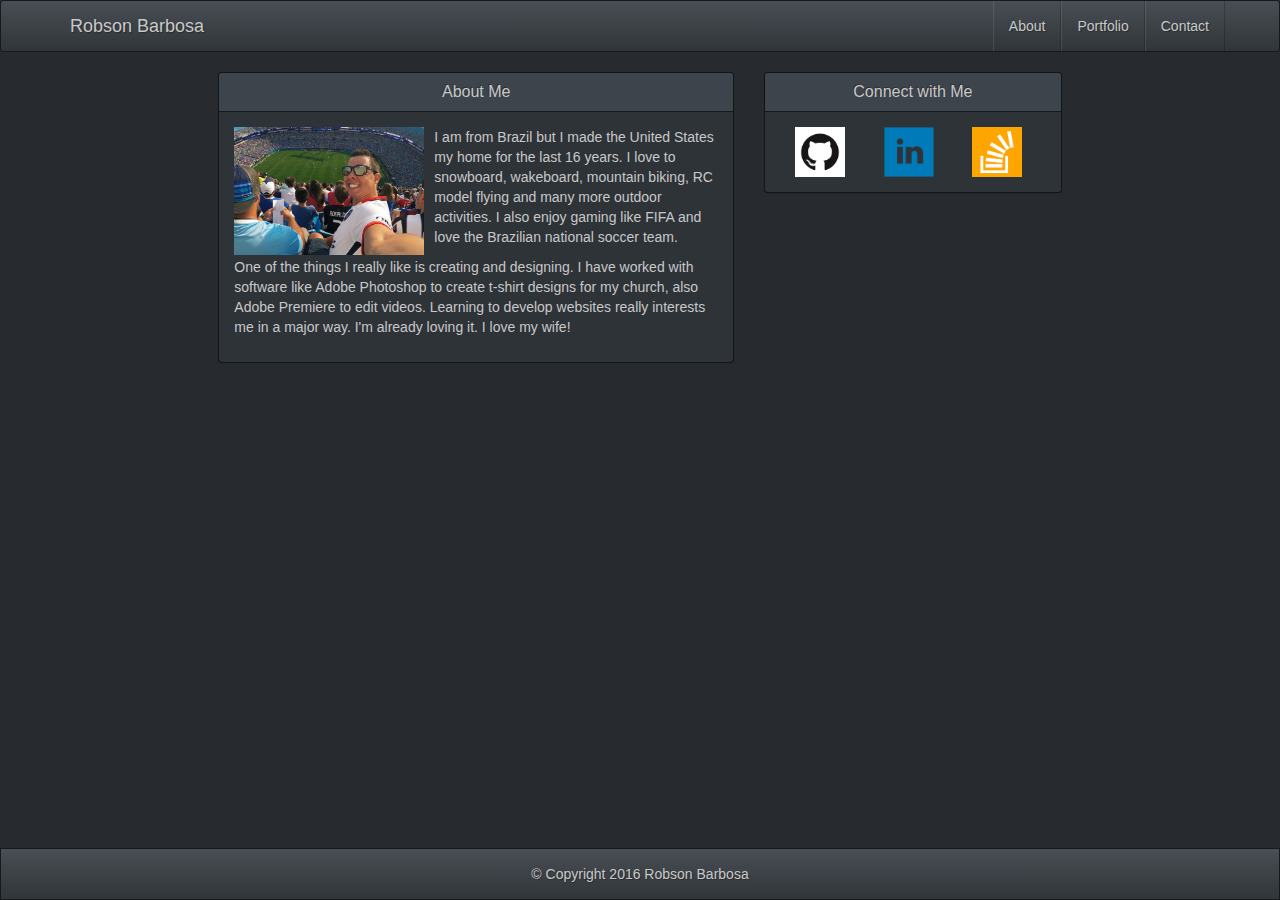
<file: index.html>
<!DOCTYPE html>
<html>
<head>
	<meta charset="UTF-8">
	<title>About | Robson Barbosa</title>
	<link href="assets/css/reset.css" rel="stylesheet" type="text/css">
	<link href="assets/css/Bootstrap.css" rel="stylesheet" type="text/css">
	<link href="assets/css/style.css" rel="stylesheet" type="text/css">
</head>
<body>
	<nav class="navbar navbar-default">
		<div class="container">
			<div class="navbar-header">
				<a class="navbar-brand" href="index.html">Robson Barbosa</a>
			</div>
			<ul class="nav navbar-nav navbar-right">
				<li>
					<a href="index.html">About</a>
				</li>
				<li>
					<a href="portfolio.html">Portfolio</a>
				</li>
				<li>
					<a href="contact.html">Contact</a>
				</li>
			</ul>
		</div>
	</nav>
	<div class="row">
		<div class="col-sm-2"></div>
		<div class="col-sm-5">
			<div class="panel panel-default">
				<div class="panel-heading">
					<h3 class="panel-title text-center">About Me</h3>
				</div>
				<div class="panel-body">
					<div class="pull-left"><img alt="Robson Barbosa" class="responsive" id=
					"profile" src="assets/images/RobProfile.jpg" width="200"></div>
					<p>I am from Brazil but I made the United States my home for the last 16
					years. I love to snowboard, wakeboard, mountain biking, RC model flying
					and many more outdoor activities. I also enjoy gaming like FIFA and love
					the Brazilian national soccer team.</p>
					<p>One of the things I really like is creating and designing. I have
					worked with software like Adobe Photoshop to create t-shirt designs for my
					church, also Adobe Premiere to edit videos. Learning to develop websites
					really interests me in a major way. I'm already loving it. I love my
					wife!</p>
				</div>
			</div>
		</div>
		<div class="col-sm-3">
			<div class="panel panel-default">
				<div class="panel-heading">
					<h3 class="panel-title text-center">Connect with Me</h3>
				</div>
				<div class="panel-body">
					<div class="row"></div>
					<div class="col-sm-4">
						<a href="#"><img alt="GitHub" class="responsive" src=
						"assets/images/GitHub_logo.png" width="50px"></a>
					</div>
					<div class="col-sm-4">
						<a href="#"><img alt="LinkedIn" class="responsive" src=
						"assets/images/linkedin-128.png" width="50px"></a>
					</div>
					<div class="col-sm-4">
						<a href="#"><img alt="Stack Overflow" class="responsive" src=
						"assets/images/stackoverflow-128.png" width="50px"></a>
					</div>
				</div>
			</div>
		</div>
	</div>
	<div class="navbar navbar-default navbar-fixed-bottom">
		<div class="container-fluid">
			<p class="navbar-text">&copy; Copyright 2016 Robson Barbosa</p>
		</div>
	</div>
</body>
</html>
</file>
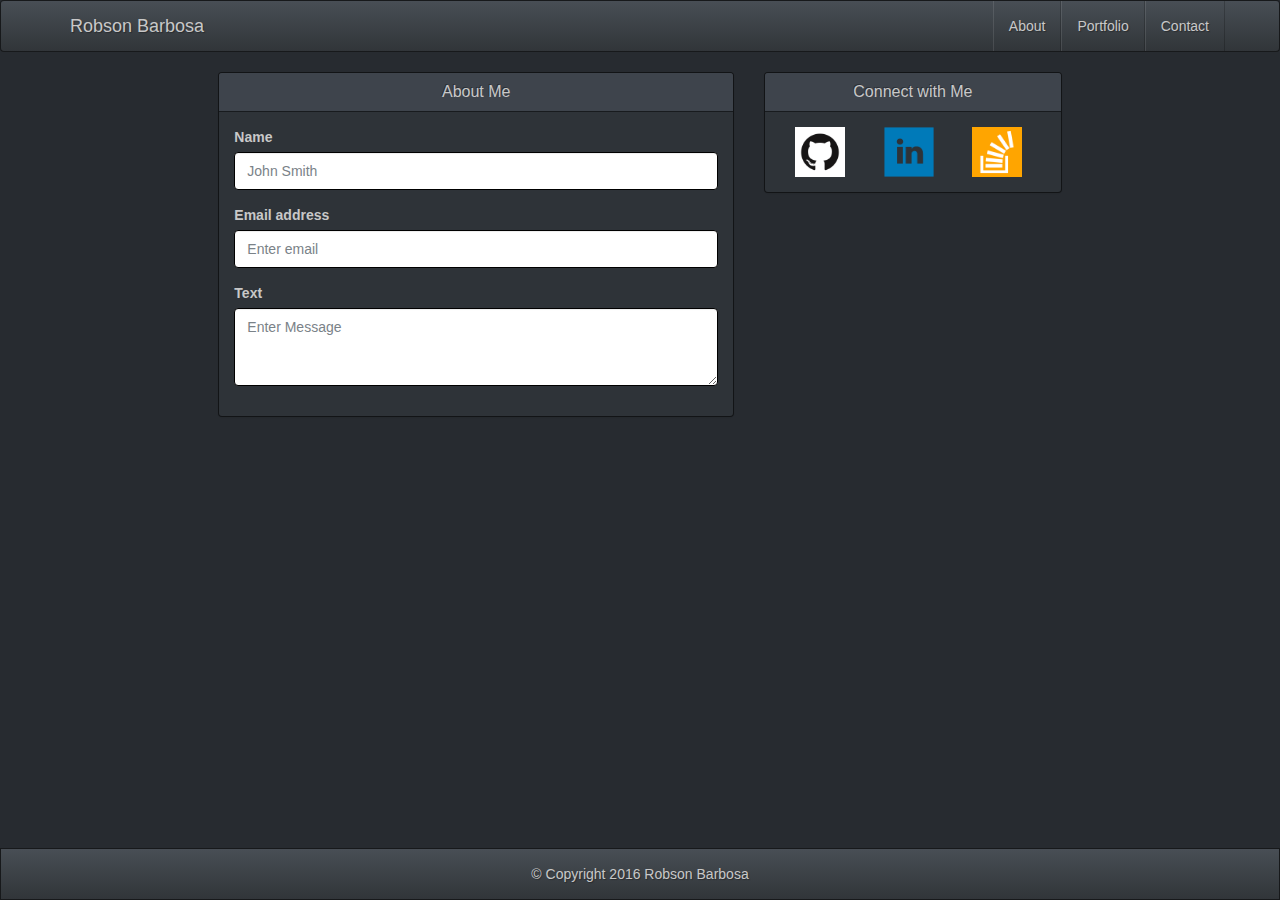
<file: contact.html>
<!DOCTYPE html>
<html>
<head>
	<meta charset="UTF-8">
	<title>About | Robson Barbosa</title>
	<link href="assets/css/reset.css" rel="stylesheet" type="text/css">
	<link href="assets/css/Bootstrap.css" rel="stylesheet" type="text/css">
	<link href="assets/css/style.css" rel="stylesheet" type="text/css">
</head>
<body>
	<nav class="navbar navbar-default">
		<div class="container">
			<div class="navbar-header">
				<a class="navbar-brand" href="index.html">Robson Barbosa</a>
			</div>
			<ul class="nav navbar-nav navbar-right">
				<li>
					<a href="index.html">About</a>
				</li>
				<li>
					<a href="portfolio.html">Portfolio</a>
				</li>
				<li>
					<a href="contact.html">Contact</a>
				</li>
			</ul>
		</div>
	</nav>
	<div class="row">
		<div class="col-sm-2"></div>
		<div class="col-sm-5">
			<div class="panel panel-default">
				<div class="panel-heading">
					<h3 class="panel-title text-center">About Me</h3>
				</div>
				<div class="panel-body">
					<form>
						<div class="form-group">
							<label for="formGroupExampleInput">Name</label> <input class=
							"form-control" id="formGroupExampleInput" placeholder="John Smith" type=
							"text">
						</div>
						<div class="form-group">
							<label for="exampleInputEmail1">Email address</label>
							<input aria-describedby="emailHelp" class="form-control" id=
							"exampleInputEmail1" placeholder="Enter email" type="email">
						</div>
						<div class="form-group">
							<label for="exampleTextarea">Text</label> 
							<textarea class="form-control" id="exampleTextarea" placeholder=
							"Enter Message" rows="3"></textarea>
						</div>
					</form>
				</div>
			</div>
		</div>
		<div class="col-sm-3">
			<div class="panel panel-default">
				<div class="panel-heading">
					<h3 class="panel-title text-center">Connect with Me</h3>
				</div>
				<div class="panel-body">
					<div class="row"></div>
					<div class="col-sm-4">
						<a href="#"><img alt="GitHub" class="responsive" src=
						"assets/images/GitHub_logo.png" width="50px"></a>
					</div>
					<div class="col-sm-4">
						<a href="#"><img alt="LinkedIn" class="responsive" src=
						"assets/images/linkedin-128.png" width="50px"></a>
					</div>
					<div class="col-sm-4">
						<a href="#"><img alt="Stack Overflow" class="responsive" src=
						"assets/images/stackoverflow-128.png" width="50px"></a>
					</div>
				</div>
			</div>
		</div>
	</div>
	<div class="navbar navbar-default navbar-fixed-bottom">
		<div class="container-fluid">
			<p class="navbar-text">&copy; Copyright 2016 Robson Barbosa</p>
		</div>
	</div>
</body>
</html>
</file>
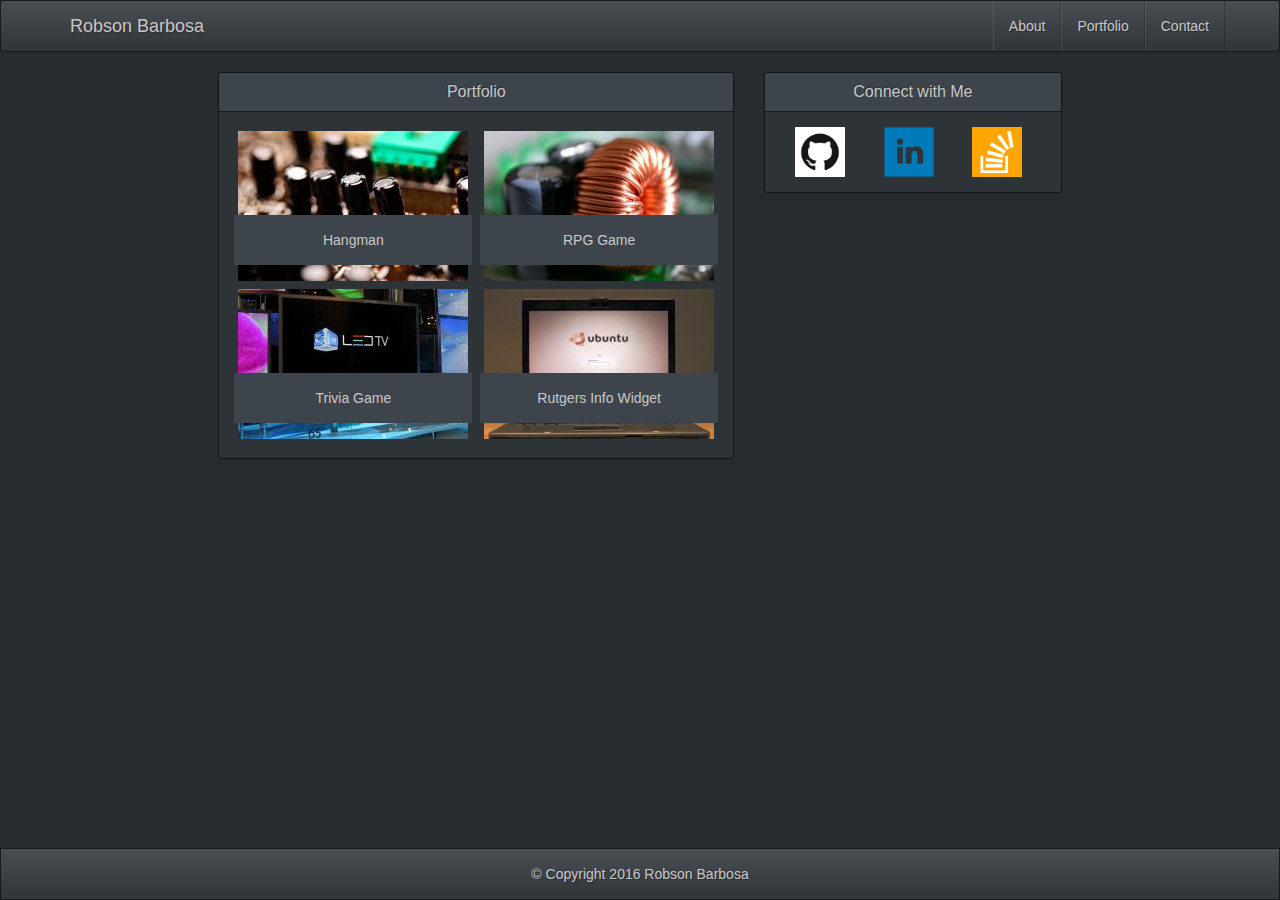
<file: portfolio.html>
<!DOCTYPE html>
<html>
<head>
	<meta charset="UTF-8">
	<title>Portfolio | Robson Barbosa</title>
	<link href="assets/css/reset.css" rel="stylesheet" type="text/css">
	<link href="assets/css/Bootstrap.css" rel="stylesheet" type="text/css">
	<link href="assets/css/style.css" rel="stylesheet" type="text/css">
</head>
<body>
	<nav class="navbar navbar-default">
		<div class="container">
			<div class="navbar-header">
				<a class="navbar-brand" href="index.html">Robson Barbosa</a>
			</div>
			<ul class="nav navbar-nav navbar-right">
				<li>
					<a href="index.html">About</a>
				</li>
				<li>
					<a href="portfolio.html">Portfolio</a>
				</li>
				<li>
					<a href="contact.html">Contact</a>
				</li>
			</ul>
		</div>
	</nav>
	<div class="row">
		<div class="col-sm-2"></div>
		<div class="col-sm-5">
			<div class="panel panel-default">
				<div class="panel-heading">
					<h3 class="panel-title text-center">Portfolio</h3>
				</div>
				<div class="panel-body">
					<div class="pull-left">
						<img alt="hangman" class="portfolio" src="assets/images/pic1.jpg">
						<div class="title">
							<p class="navbar-text">Hangman</p>
						</div>
					</div>
					<div class="pull-right">
						<img alt="RPG Game" class="portfolio" src="assets/images/pic2.jpg">
						<div class="title">
							<p class="navbar-text">RPG Game</p>
						</div>
					</div>
					<div class="pull-left">
						<img alt="Trivia Game" class="portfolio" src="assets/images/pic3.jpg">
						<div class="title">
							<p class="navbar-text">Trivia Game</p>
						</div>
					</div>
					<div class="pull-right">
						<img alt="Rutgers Info Widget" class="portfolio" src=
						"assets/images/pic4.jpg">
						<div class="title">
							<p class="navbar-text">Rutgers Info Widget</p>
						</div>
					</div>
				</div>
			</div>
		</div>
		<div class="col-sm-3">
			<div class="panel panel-default">
				<div class="panel-heading">
					<h3 class="panel-title text-center">Connect with Me</h3>
				</div>
				<div class="panel-body">
					<div class="row"></div>
					<div class="col-sm-4">
						<a href="#"><img alt="GitHub" class="responsive" src=
						"assets/images/GitHub_logo.png" width="50px"></a>
					</div>
					<div class="col-sm-4">
						<a href="#"><img alt="LinkedIn" class="responsive" src=
						"assets/images/linkedin-128.png" width="50px"></a>
					</div>
					<div class="col-sm-4">
						<a href="#"><img alt="Stack Overflow" class="responsive" src=
						"assets/images/stackoverflow-128.png" width="50px"></a>
					</div>
				</div>
			</div>
		</div>
	</div>
	<div class="navbar navbar-default navbar-fixed-bottom">
		<div class="container-fluid">
			<p class="navbar-text">&copy; Copyright 2016 Robson Barbosa</p>
		</div>
	</div>
</body>
</html>
</file>
<file: assets/css/style.css>
.portfolio{
    padding: 4px
}
.navbar-text {
    float:none;
    display: block;
    text-align: center;
}
#profile{
    padding-right: 10px;
}
div.pull-left, div.pull-right{
    position: relative;
}
div.title{
    position: absolute;
    background-color: #3e444c;
    bottom:20px;
    width: 100%;
}
</file>
